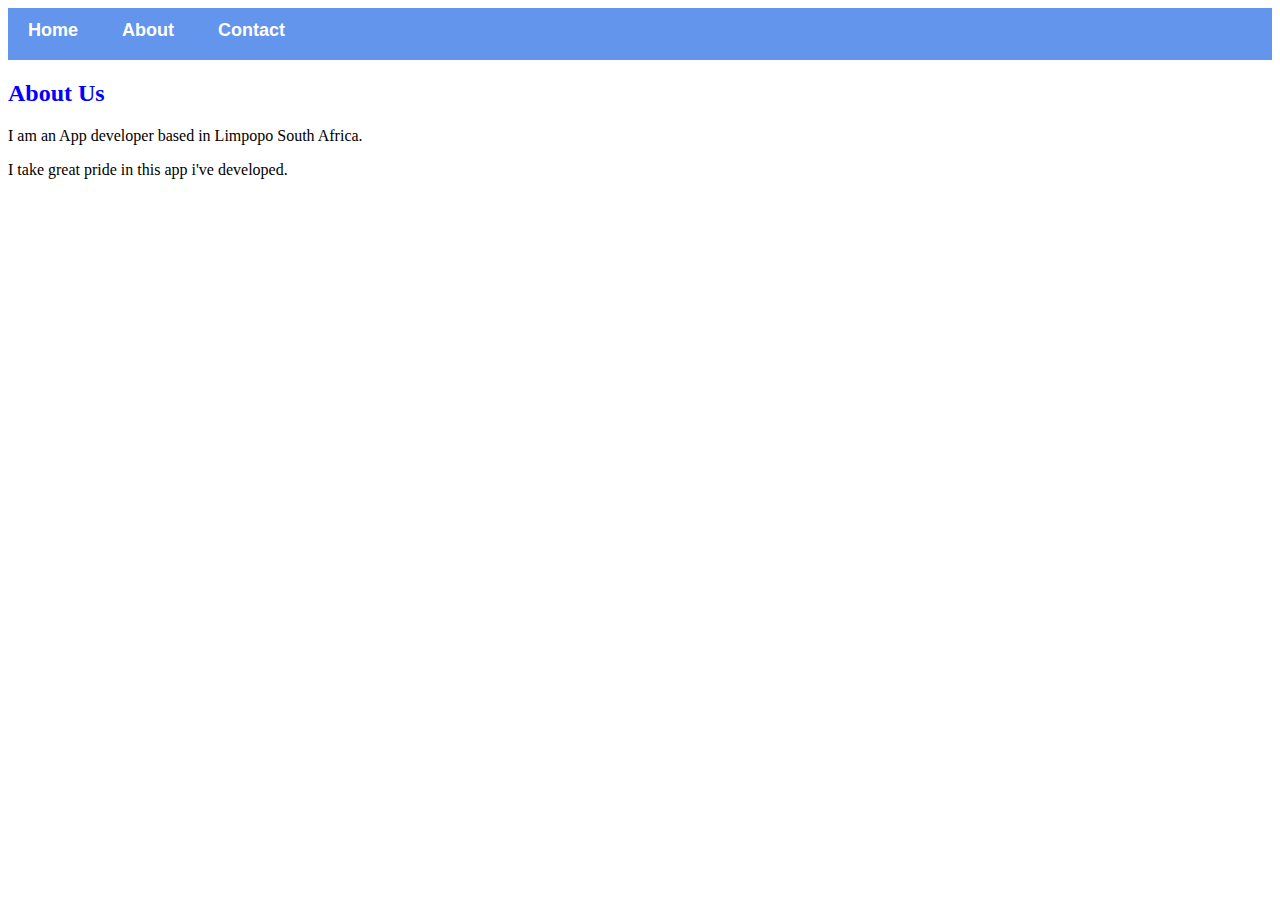
<file: about.html>
<!DOCTYPE html>
<html>
    <head>
        <link rel="stylesheet" href="style.css">
    </head>
     <body>
        <div id="menu">
            <a href="index.html">Home</a>
            <a href="about.html">About</a>
            <a href="contact.html">Contact</a>

        </div>
        <h2>About Us</h2>
        <p>I am an App developer based in Limpopo South Africa.</p>
        <p>I take great pride in this app i've developed.</p>
       
    </body>
</html>
</file>
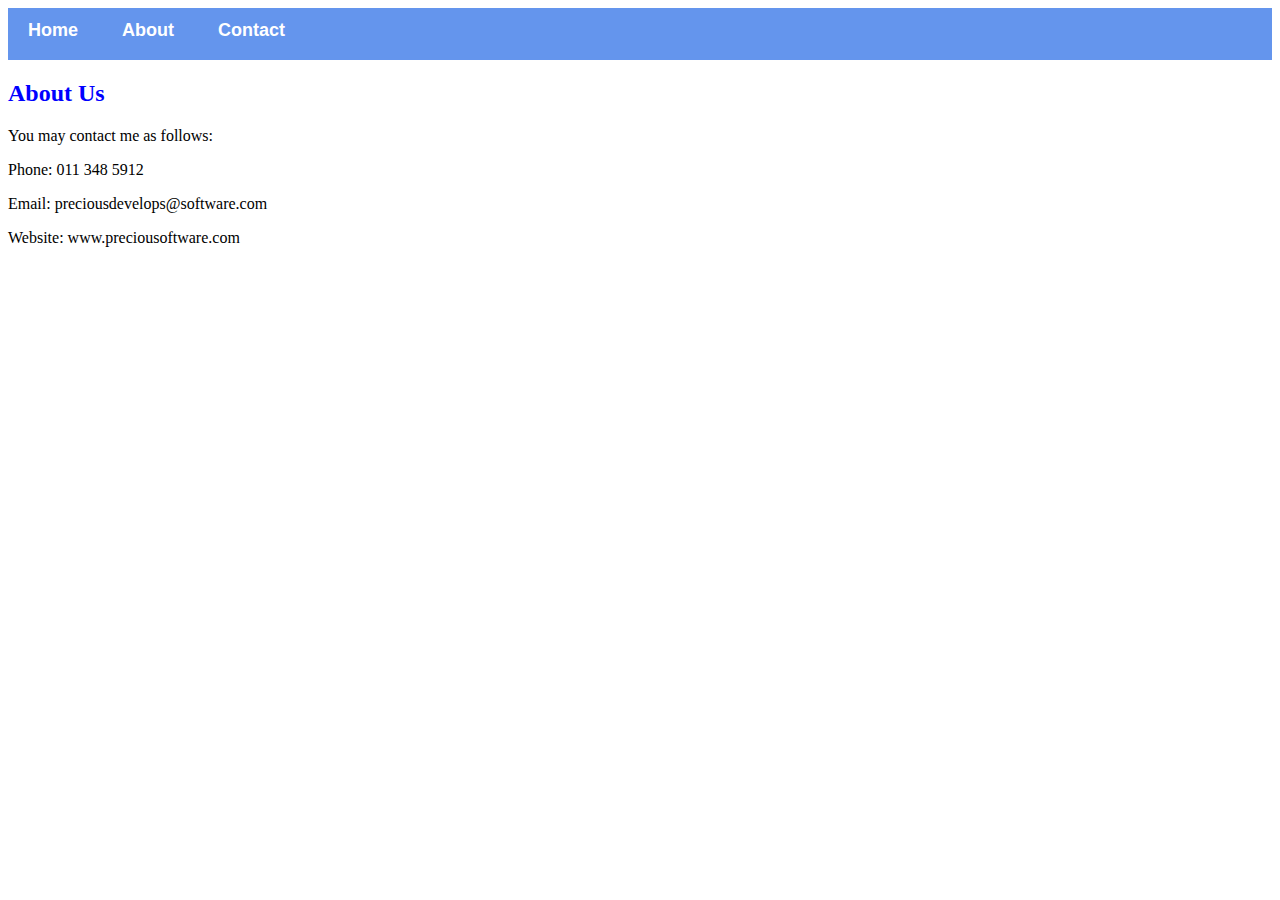
<file: contact.html>
<!DOCTYPE html>
<html>
    <head>
        <link rel="stylesheet" href="style.css">
    </head>
     <body>
        <div id="menu">
            <a href="index.html">Home</a>
            <a href="about.html">About</a>
            <a href="contact.html">Contact</a>

        </div>
        <h2>About Us</h2>
        <p>You may contact me as follows:</p>
        <p>Phone: 011 348 5912</p>
        <p>Email: preciousdevelops@software.com</p>
        <p>Website: www.preciousoftware.com</p>
       
    </body>
</html>
</file>
<file: style.css>
.gallery img{
    width: 100%;
}

h4{
    color: blue;
    font-family: fantasy;
}

h2{
    color: blue;
    font-family: fantasy;
}

#menu{
    width: 100%;
    height: 40px;
    background-color: cornflowerblue;
    padding-top: 12px;
}

#menu a{
    color: #ffffff;
    font-family: Helvetica, sans-serif;
    font-size: 18px;
    text-decoration: none;
    font-weight: 800;
    padding-left: 20px;
    padding-right: 20px;
}

#menu a:hover{
    color: #5077bd;
}
</file>
